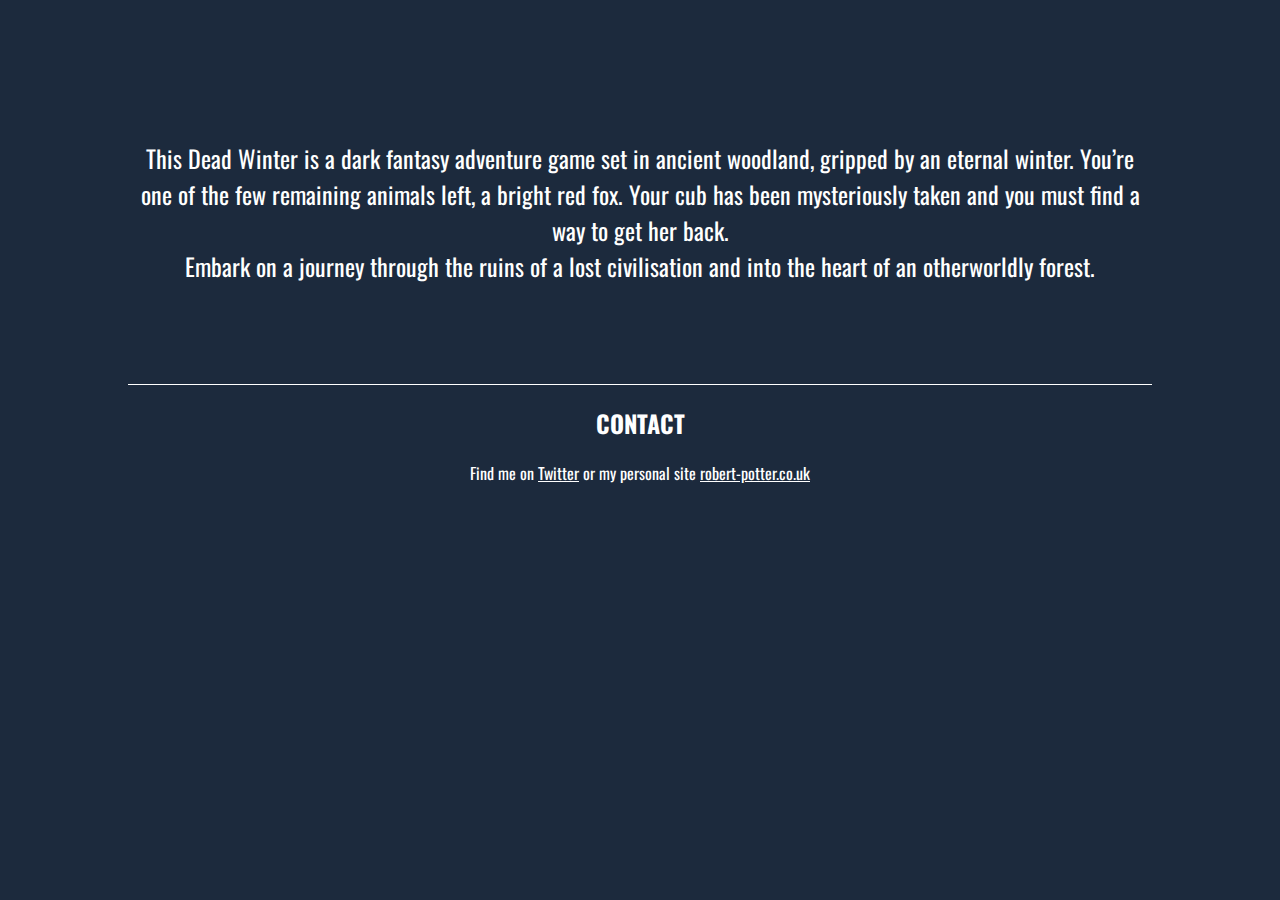
<file: index.html>
<!doctype html>

<html lang="en">
	<head>

	  <meta charset="utf-8">

	  <title>THIS DEAD WINTER</title>
	  <meta name="description" content="THIS DEAD WINTER">
	  <meta name="author" content="ROBERT POTTER">
	  <meta name="viewport" content="width=device-width, initial-scale=1, maximum-scale=1, user-scalable=0"/>
	  <link href='http://fonts.googleapis.com/css?family=Oswald' rel='stylesheet' type='text/css'>

	  <link rel="stylesheet" href="css/stylesheet.css?v=1.0">
	  <script src="https://ajax.googleapis.com/ajax/libs/jquery/3.1.1/jquery.min.js"></script>
	  <script src="scroll.js"></script>
	

	    <style type="text/css">
			body00{
					font-family: 'pier_sansblack';
				}
		</style>

	</head>

<body>

	<div class="content">

		<div class="innerContent">
		
		  	<div class="description">
				This Dead Winter is a dark fantasy adventure game set in ancient woodland, gripped by an eternal winter. You’re one of the few remaining animals left, a bright red fox. Your cub has been mysteriously taken and you must find a way to get her back. 
				<br/>
				Embark on a journey through the ruins of a lost civilisation and into the heart of an otherworldly forest. 
				
		  	</div>

				
			<div class="contactContainer">

				<h2 id="contact">CONTACT</h2>
				Find me on <a href="https://twitter.com/Rob_Potter" target="new">Twitter</a> or my personal site <a href="http://www.robert-potter.co.uk">robert-potter.co.uk</a>
			</div>
		</div>

	</div>

	<script src="parallax.js"></script>
</body>

<script>
  (function(i,s,o,g,r,a,m){i['GoogleAnalyticsObject']=r;i[r]=i[r]||function(){
  (i[r].q=i[r].q||[]).push(arguments)},i[r].l=1*new Date();a=s.createElement(o),
  m=s.getElementsByTagName(o)[0];a.async=1;a.src=g;m.parentNode.insertBefore(a,m)
  })(window,document,'script','https://www.google-analytics.com/analytics.js','ga');

  ga('create', 'UA-52461052-5', 'auto');
  ga('send', 'pageview');

</script>

</html>
</file>
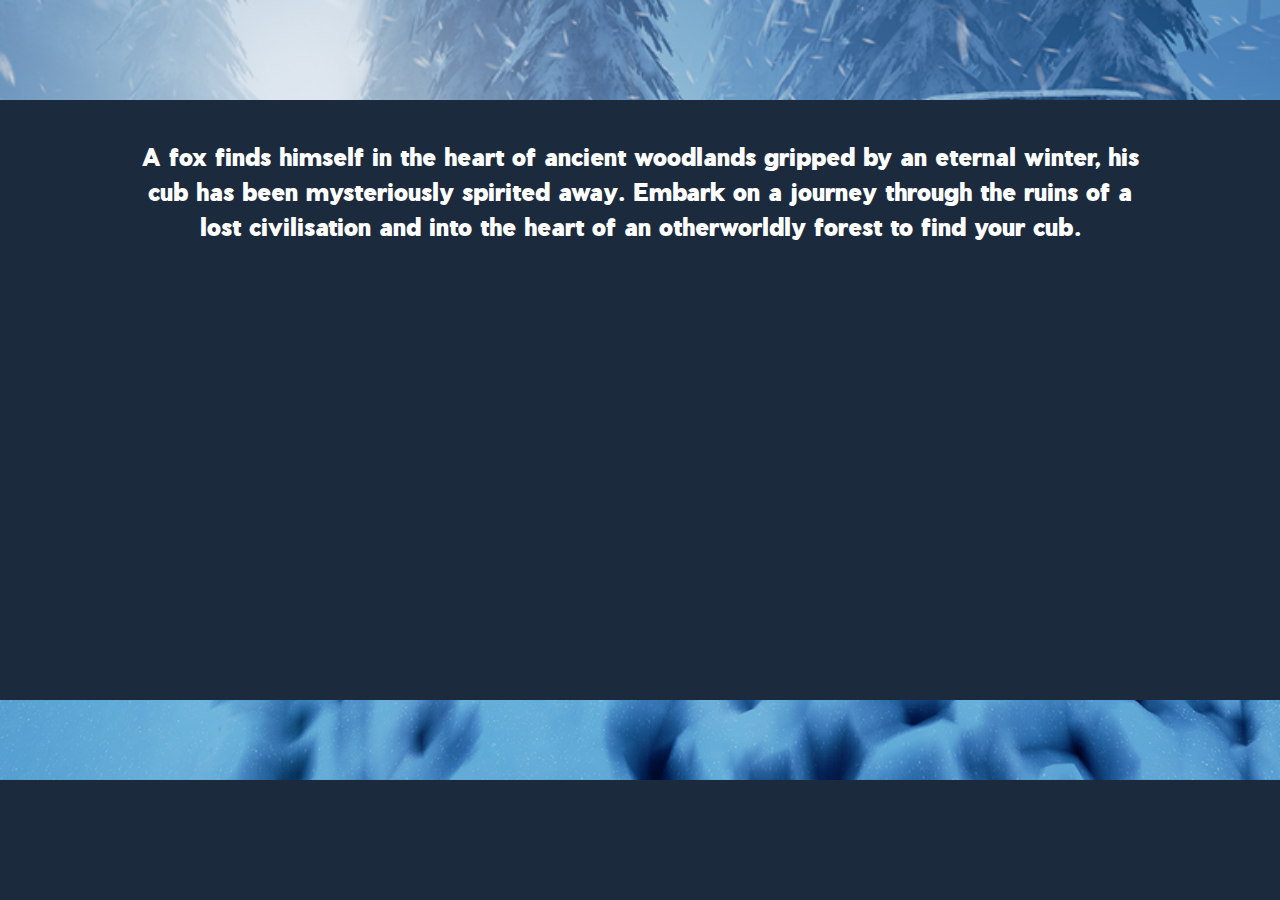
<file: index0.html>
<!doctype html>

<html lang="en">
	<head>
	  <meta charset="utf-8">

	  <title>ROBERT POTTER</title>
	  <meta name="description" content="THIS DEAD WINTER">
	  <meta name="author" content="ROBERT POTTER">

	  <link href='http://fonts.googleapis.com/css?family=Oswald' rel='stylesheet' type='text/css'>

	  <link rel="stylesheet" href="css/stylesheet.css?v=1.0">

	    <style type="text/css">
			body{
					font-family: 'pier_sansblack';
				}
		</style>

	</head>

<body>

  <div class="parallax-container">
    <div class="parallax-layer layer-1" data-parallax-speed="0" data-max-scroll="565"></div>
    <div class="parallax-layer layer-2" data-parallax-speed="0.15" data-max-scroll="565"><h1>THIS DEAD WINTER</h1></div>
    <div class="parallax-layer layer-3" data-parallax-speed="0.25" data-max-scroll="565"></div>
  </div>

  <div class="content">

  	<div class="description">
		A fox finds himself in the heart of ancient woodlands gripped by an eternal winter, his cub has been mysteriously spirited away.
		Embark on a journey through the ruins of a lost civilisation and into the heart of an otherworldly forest to find your cub.

  	</div>

  </div>

  <script src="parallax.js"></script>

</body>
</html>
</file>
<file: css/stylesheet.css>
/* Generated by Font Squirrel (https://www.fontsquirrel.com) on January 19, 2017 */



@font-face {
    font-family: 'pier_sansblack';
    src: url('piersans-black-webfont.woff2') format('woff2'),
         url('piersans-black-webfont.woff') format('woff');
    font-weight: normal;
    font-style: normal;

}


@import "compass/css3";

*{
  box-sizing: border-box;
}



body {
  background: #1c2a3d;
  margin: 0;
  font-family: 'Oswald';
  color: #FFF;
}
.parallax-container {
  position: fixed;
  overflow: hidden;
  width: 100%;
  height: 2000px;
}
.parallax-layer {
  width: 100%;
  height: 900px;
  position: fixed;
  left: 0;
  top: 0;
  background-position: bottom center;
  background-repeat: no-repeat;
  background-size: 1920px;
  overflow: hidden;

}
  
  .layer-1 {
  	height: 900px;
    top: 0px;
    z-index: 20;
    background-image: url('../Imgs/Layer2.png');
  }

  .layer-2 {
  	height: 1080px;
    top: 0px;
    z-index: 21;
    text-align: center;
    font-size: 100px;
  }
  @media only screen and (max-width: 1430px) {
  .layer-2 {
    font-size: 50px;
  }
}
  @media only screen and (max-width: 1430px) {
  .layer-2 {
    font-size: 90px;
  }
}
  @media only screen and (max-width: 1300px) {
  .layer-2 {
    font-size: 80px;
  }
}

 @media only screen and (max-width: 1175px) {
  .layer-2 {
    font-size: 70px;
  }
}

 @media only screen and (max-width: 980px) {
  .layer-2 {
    font-size: 60px;
  }
}

@media only screen and (max-width: 850px) {
  .layer-2 {
    font-size: 50px;
  }
}

@media only screen and (max-width: 405px) {
  .layer-2 {
    font-size: 45px;
  }
}

@media only screen and (max-width: 295px) {
  .layer-2 {
    font-size: 35px;
  }
}

  .layer-3 {
  	height: 1080px;
    top: -300px;
    z-index: 22;
    background-image: url('../Imgs/Layer1.png');
  }

  
.content {
  position: absolute;
  top: 100px;
  background: #1c2a3d;
  width: 100%;
  min-height: 600px;
  overflow: hidden;
  
}

.innerContent
	{
		width:100%;
		overflow: hidden;
		margin: 0 auto;
		text-align: center;
		max-width: 1920px;
	}

  .content h1 {
    color: #fff;
    font-size: 2em;
    text-transform: uppercase;
    text-align: center;
  }

  .description
  {
  	text-align: center;
  	margin: 0 auto;
  	width: 80%;
  	 color: #fff;
    font-size: 1.5em;
    text-align: center;
    margin-top: 40px;
  }

  header {
    width: 100%;
    height: 30px;
    background: ;
    position: fixed;
    top: 0;
    z-index: 30;
    border-bottom: 1px solid rgba(255,255,255,0) ;
}

.navOption
{
	float: left;
	padding-left:2%;
	padding-right: 2%;
	height: 100%;
	background: rgba(0,0,0,0.1);
	
	text-align: center;
	font-size: 1em;
	margin-left:5px;
	margin-top: 5px;
	vertical-align: middle;
	display: table;
	-webkit-transition: all 0.25s;
    transition: all 0.25s;
}
.navOption:hover
{
	cursor: pointer;
	background: rgba(255,255,255,0.2);
	 -webkit-transition: all 0.25s;
    transition: all 0.25s;
}

.navText
{
	display: table-cell;
	vertical-align: middle;
}

.mediaBox
{
	border-top:1px solid #FFF;	
	width: 80%;
	margin:0 auto;
	margin-top: 100px;
}


td img
{

	background: rgba(255,255,255,0.2);
	 -webkit-transition: all 0.25s;

	max-width: 100%;
    max-height: 100%;

}

td img:hover
{
	cursor: pointer;
	opacity: 0.8;
	 -webkit-transition: all 0.25s;

}


table {
  width: 100%;
  margin:0 auto;
  margin-top: 50px;
}
td {
  width: 15%;
  position: relative;
    overflow: hidden;
}
td:after {
  content: '';
  display: block;
  margin-top: 50%;
   overflow: hidden;
}
td .content {
  position: absolute;
  top: 0;
  bottom: 0;
  left: 0;
  right: 0;
  background: ;
  overflow: hidden;
}


.contactContainer
{
	width: 80%;	
	border-top:1px solid #FFF;
	z-index: 50;
	margin: 0 auto;
	margin-top: 100px;
}


a
{
	color:#FFF;
}

a:hover
{
	color:#fff;
}
a:active
{
	color:#000;
}

a:visited
{
	color:#fff;
}
</file>
